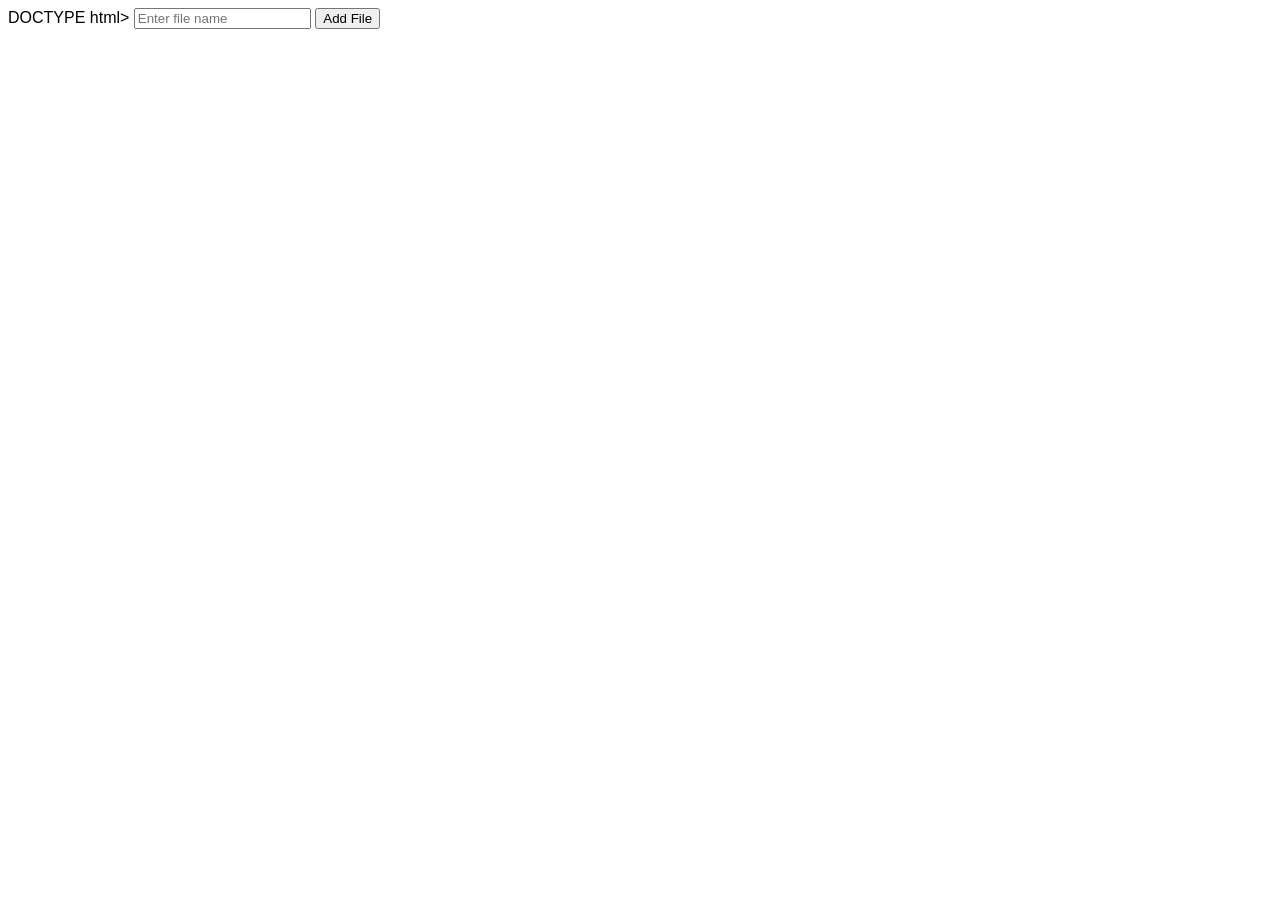
<file: index.html>
DOCTYPE html>
<html>
<head>
    <link rel="stylesheet" type="text/css" href="styles.css">
</head>
<body>
    <input type="text" id="fileName" placeholder="Enter file name">
    <button onclick="addFile()">Add File</button>
    <div id="uploadQueue"></div>
</body>
<script src="script.js"></script>
</html>
</file>
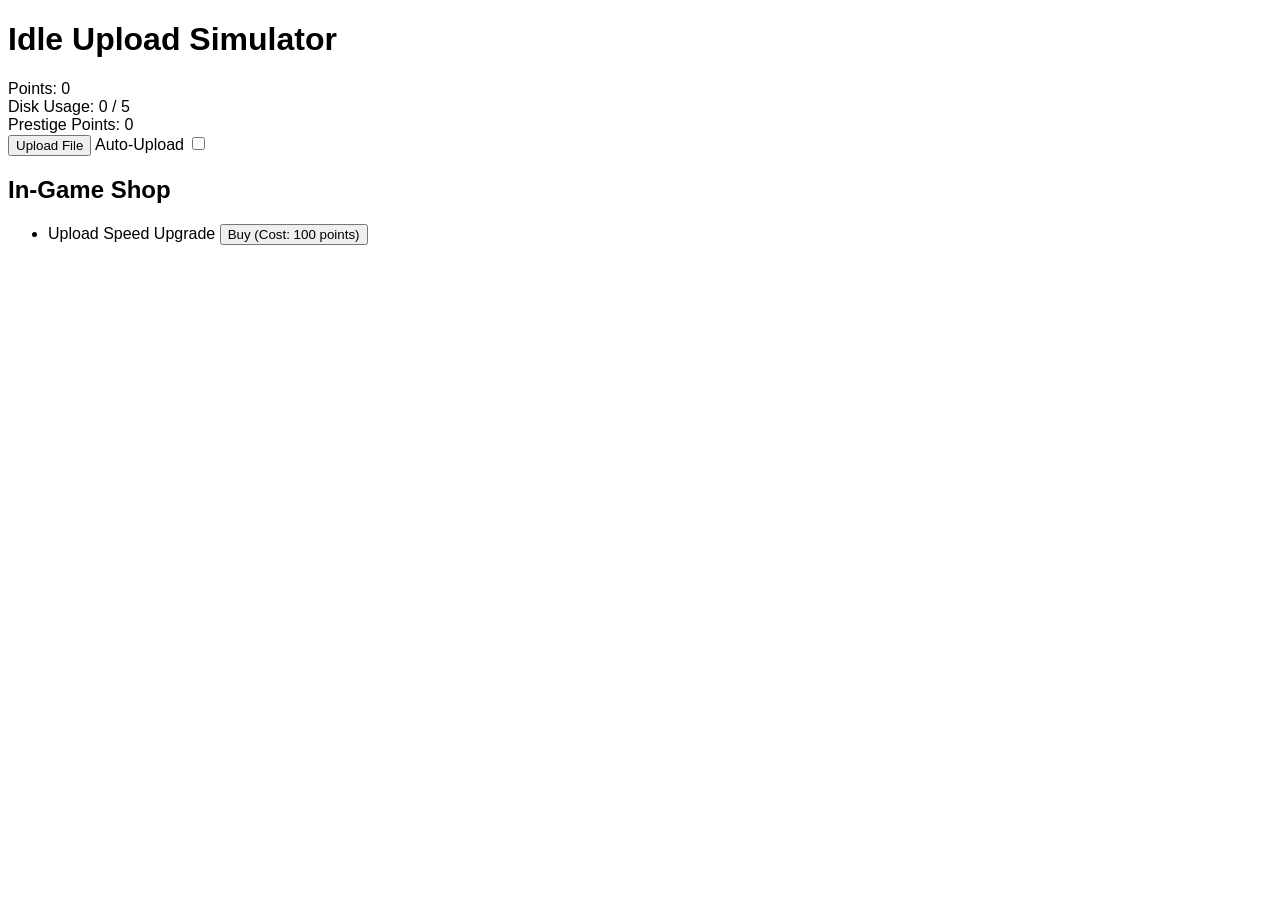
<file: index (2).html>
<!DOCTYPE html>
<html lang="en">
<head>
    <meta charset="UTF-8">
    <meta name="viewport" content="width=device-width, initial-scale=1.0">
    <title>Idle Upload Simulator</title>
    <link rel="stylesheet" href="https://cdnjs.cloudflare.com/ajax/libs/font-awesome/6.0.0-beta3/css/all.min.css" integrity="sha512-jf2BNPyuvR54WJn4t+2ZLTT7Czq/2bPpXMrma6pWdM00F5CgAWQJWZ0zBt5pOy/ncOx4Y5EoABJy3Gel6iFnQ==" crossorigin="anonymous" referrerpolicy="no-referrer" />
    <link rel="stylesheet" href="styles.css">
</head>
<body>
    <div class="container">
        <h1>Idle Upload Simulator</h1>
        <div class="upload-area">
            <!-- Placeholder for uploaded files -->
        </div>
        <div class="points">Points: <span id="points">0</span></div>
        <div class="disk-usage">Disk Usage: <span id="diskUsage">0</span> / <span id="storageCapacity">5</span></div>
        <div class="prestige">Prestige Points: <span id="prestigePoints">0</span></div>
        <button id="uploadButton">Upload File</button>
        <label for="autoUploadToggle">Auto-Upload</label>
        <input type="checkbox" id="autoUploadToggle">
        <div class="shop">
            <h2>In-Game Shop</h2>
            <ul>
                <li>
                    <span>Upload Speed Upgrade</span>
                    <button class="buy-button" onclick="buyUploadSpeedUpgrade()">Buy (Cost: 100 points)</button>
                </li>
                <!-- Add more items here -->
            </ul>
        </div>
    </div>
    <div class="notification-container"></div>
    <script src="script.js"></script>
</body>
</html>
</file>
<file: styles.css>
body {
    font-family: Arial, sans-serif;
}

.uploadItem {
    margin-bottom: 10px;
    border: 1px solid #000;
    padding: 10px;
}

.progressBarContainer {
    width: 100%;
    height: 20px;
    border: 1px solid #000;
    margin-top: 10px;
}

.progressBar {
    height: 100%;
    width: 0;
    background-color: #4CAF50;
}
</file>
